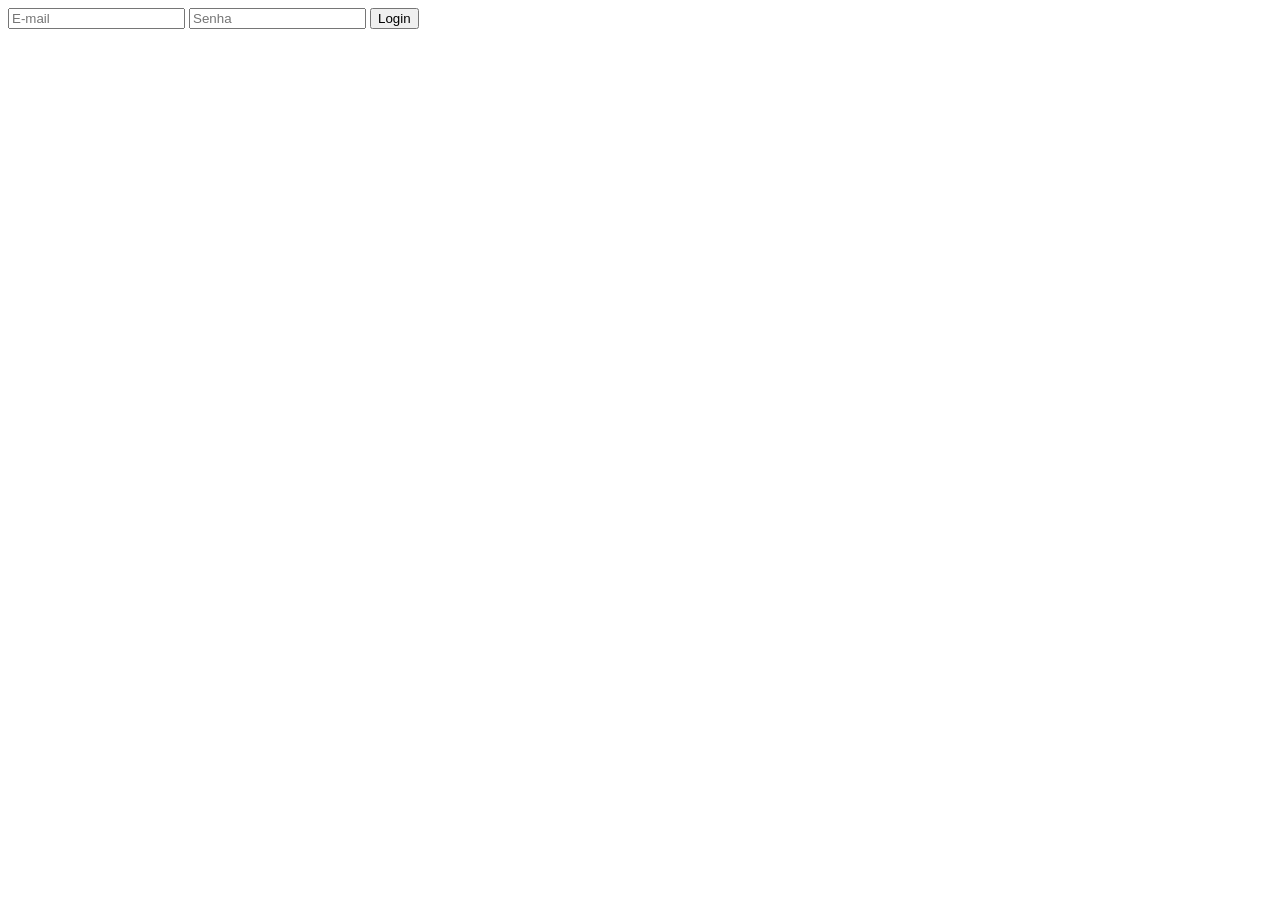
<file: murilo-server/crud_pdo/index.html>
<!DOCTYPE html>
<html lang="pt-br">
<head>
    <meta charset="UTF-8">
    <meta name="viewport" content="width=device-width, initial-scale=1.0">
    <title>Login</title>
</head>
<body>
    <div class="container-principal">

        <div class="container-formulario">
                <form method="post" action="php/Conexao.php">
       
            <input type="email" name="email" placeholder="E-mail"/>
            <input type="password" name="senha" placeholder="Senha"/>

            <input type="submit" value="Login">

    
                </form>
        </div>
    </div>
</body>
</html>
</file>
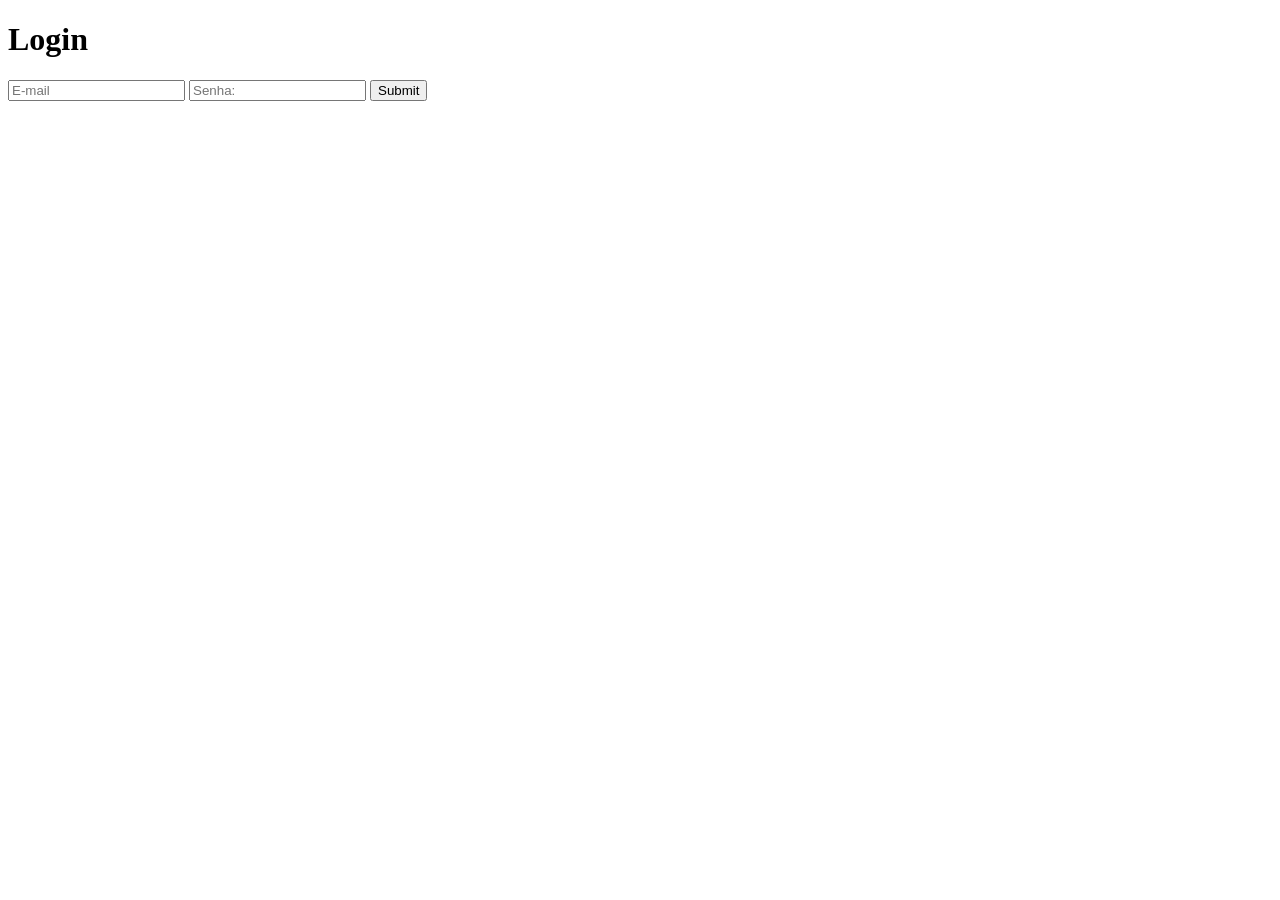
<file: murilo-server/website/index.html>
<!DOCTYPE html>
<html lang="pt-br">
<head>
    <meta charset="UTF-8">
    <meta name="viewport" content="width=device-width, initial-scale=1.0">
    <title>Document</title>
</head>
<body>
    <div class="container-principal">
            <div class="container-login">
                <form method="post" action="./php/Login.php">
                    <h1>Login</h1>
                <input type="email" name="email" placeholder="E-mail"/>
                <input type="password" name="senha" placeholder="Senha:"/>
                <input type="submit" name="Login" placeholder="Efetuar Login"/>
                </form>
            </div>
        </div>    
    
</body>
</html>
</file>
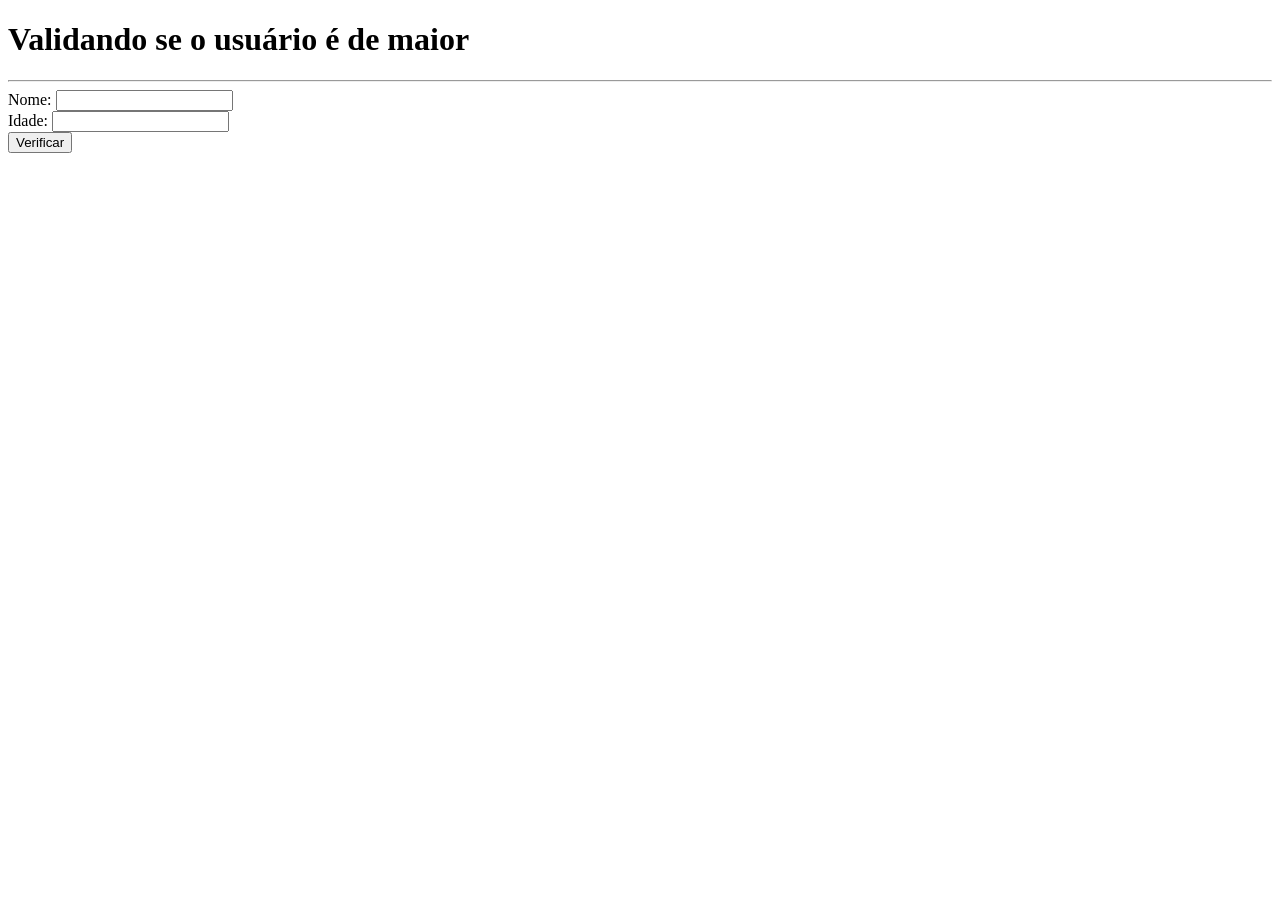
<file: murilo-server/aula02-php/04_formulario.html>
<!DOCTYPE html>
<html lang="pt-br">
<head>
    <meta charset="UTF-8">
    <meta name="viewport" content="width=device-width, initial-scale=1.0">
    <title>Document</title>
</head>
<body>
    <form method="POST" action="04_exercicio.php">
        <h1>Validando se o usuário é de maior</h1>
        <hr>

        Nome: <input type="text" name="nome"/>    <br>
        Idade: <input type="number" name="idade"/>   <br>

        <input type="submit" value="Verificar"/>
    </form>
</html>
</file>
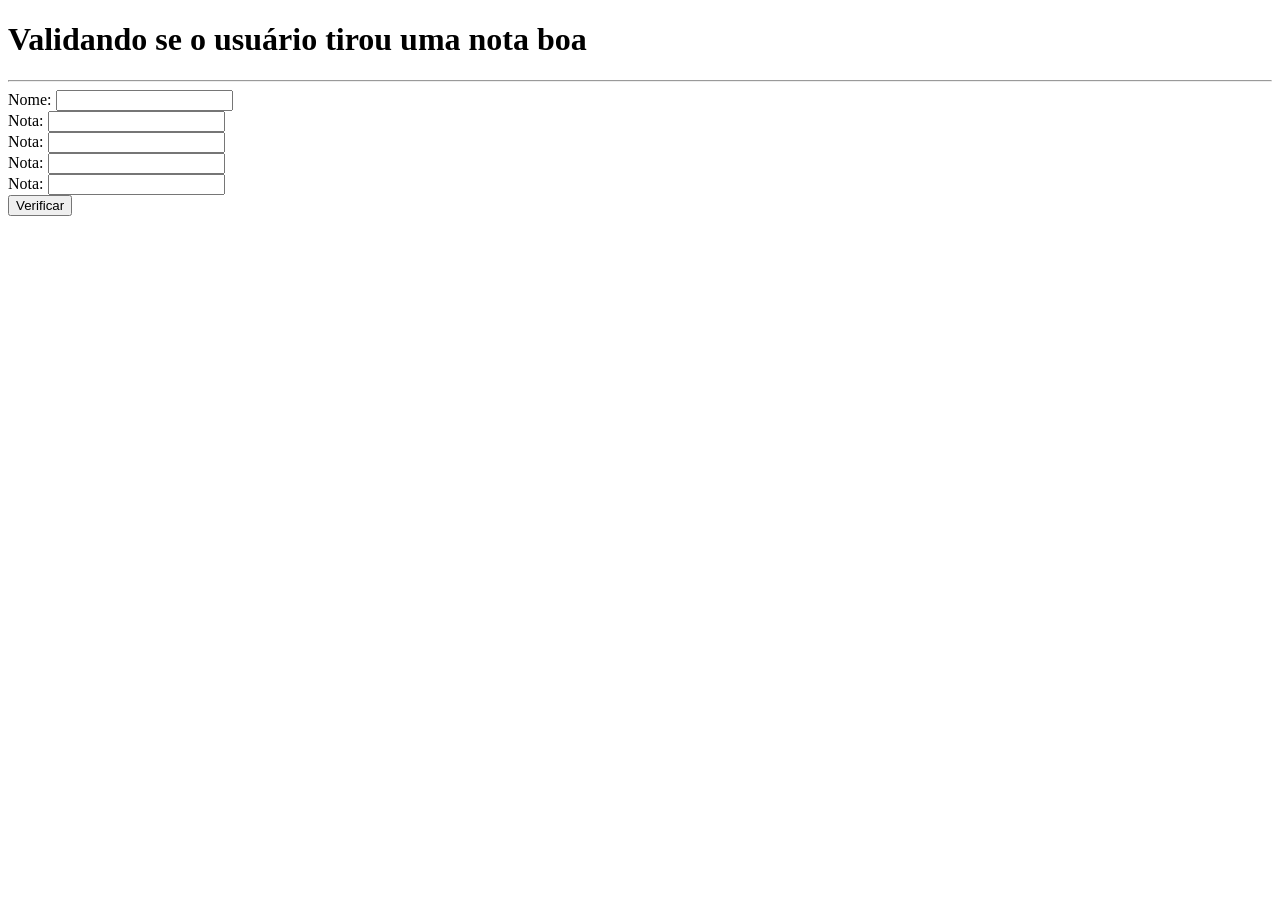
<file: murilo-server/aula02-php/desafio.html>
<!DOCTYPE html>
<html lang="pt-br">
<head>
    <meta charset="UTF-8">
    <meta name="viewport" content="width=device-width, initial-scale=1.0">
    <title>Document</title>
</head>
<body>
    <form method="POST" action="desafio.php">
        <h1>Validando se o usuário tirou uma nota boa</h1>
        <hr>

        Nome: <input type="text" name="nome"/>    <br>
        Nota: <input type="number" name="nota1"/>   <br>
        Nota: <input type="number" name="nota2"/>   <br>
        Nota: <input type="number" name="nota3"/>   <br>
        Nota: <input type="number" name="nota4"/>   <br>
        <input type="submit" value="Verificar"/>
    </form>
</html>
</file>
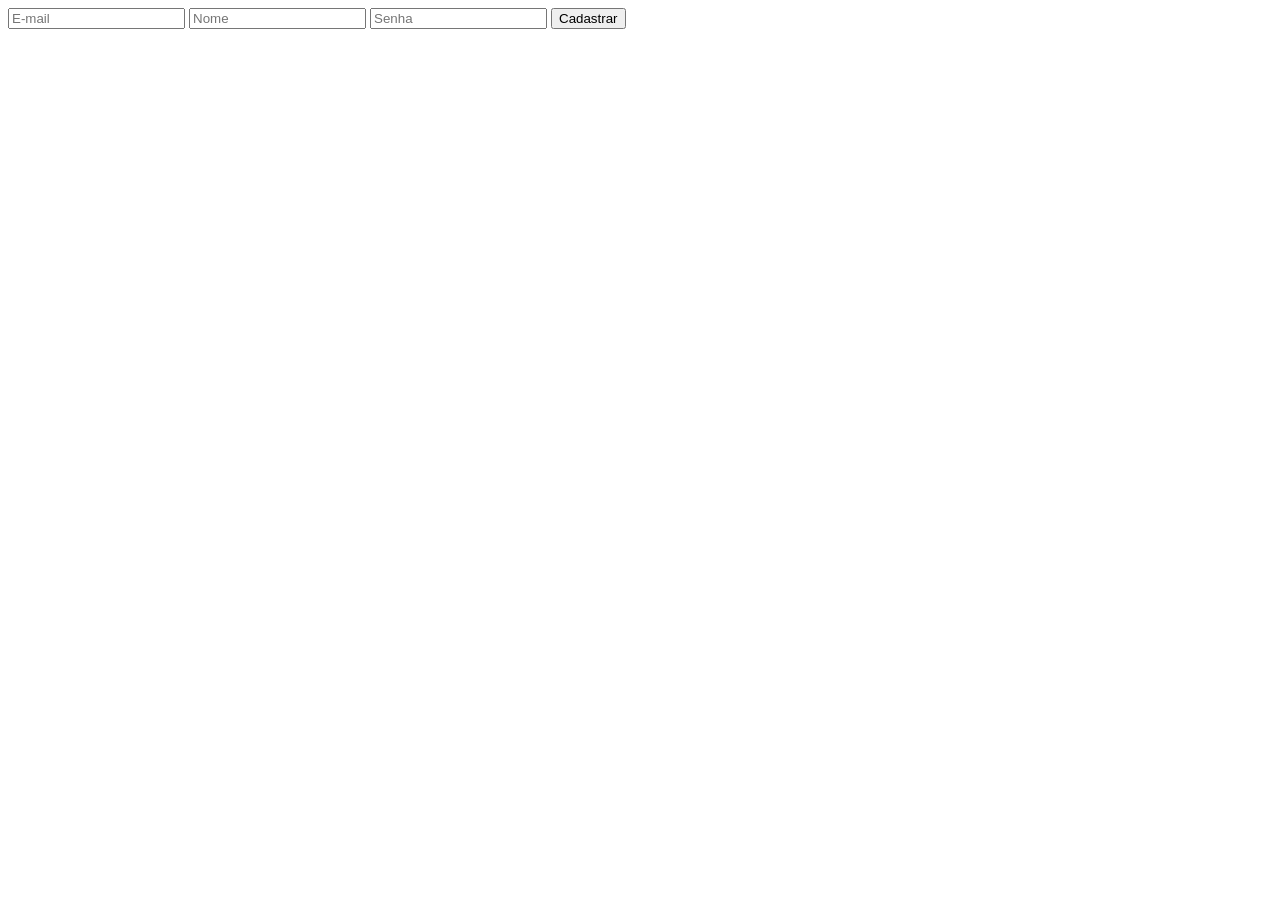
<file: murilo-server/crud_pdo/html/CadastroUsuario.html>
<!DOCTYPE html>
<html lang="en">
<head>
    <meta charset="UTF-8">
    <meta name="viewport" content="width=device-width, initial-scale=1.0">
    <title>Cadastro de Usuário</title>
</head>
<body>
    <div class="container-principal">
        <div class="container-formulario">
            <form method="POST" action="../php/Cadastro_Usuario.php">
       

            <input type="email" name="email" placeholder="E-mail"/>
            <input type="text" name="nome" placeholder="Nome"/>
            <input type="password" name="senhaFormulario" placeholder="Senha"/>
            <input type="submit" name="btnCadastrar" value="Cadastrar">


            </form>
    
        </div>
    </div>

</body>
</html>
</file>
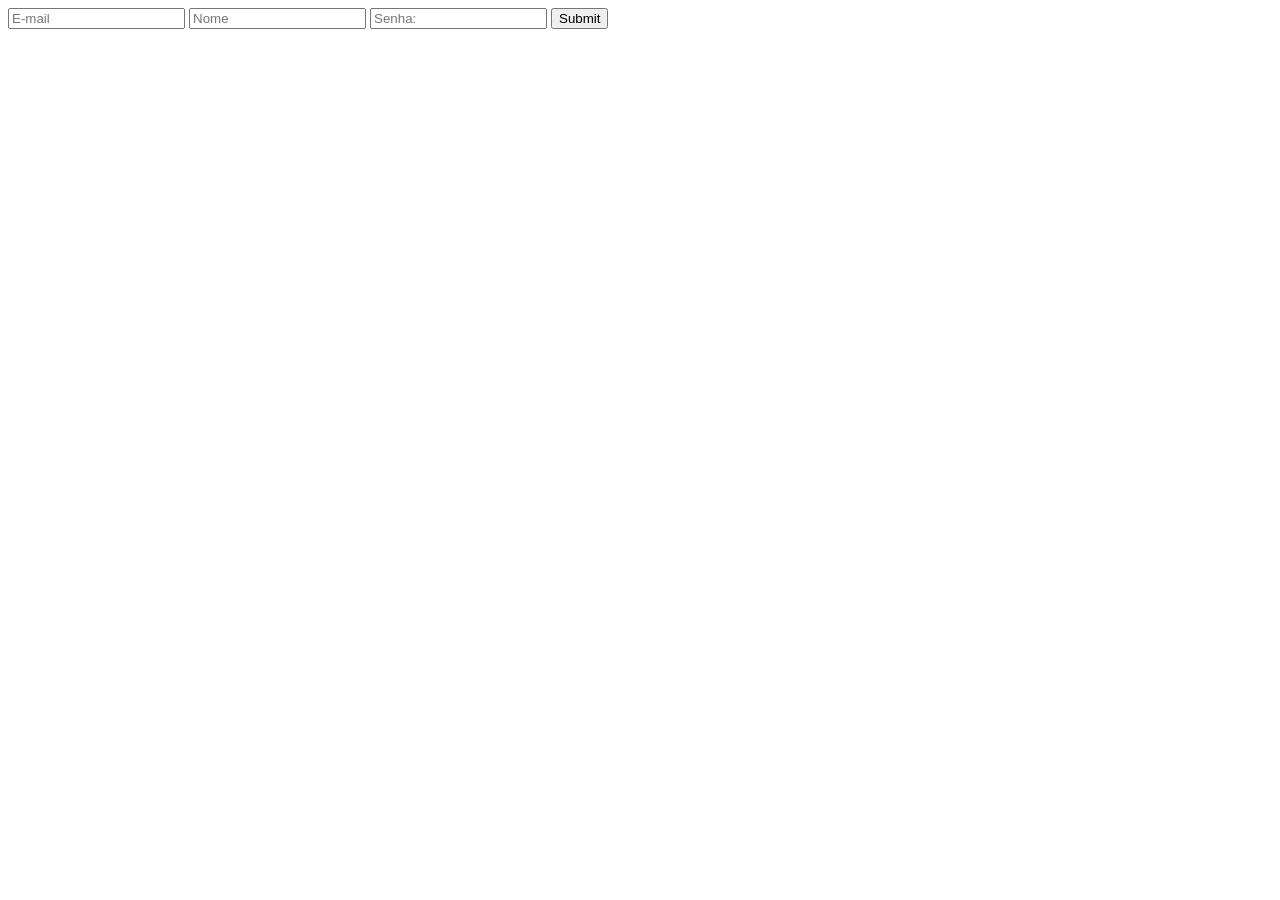
<file: murilo-server/website/html/cadastrar_usuario.html>
<!DOCTYPE html>
<html lang="pt-br">
<head>
    <meta charset="UTF-8">
    <meta name="viewport" content="width=device-width, initial-scale=1.0">
    <title>Cadastro Usuario</title>
</head>
<body>
        <div class="container-principal">
            <div class="container-login">
                <form method="post" action="../php/CadastroUsuario.php">
                <input type="email" name="email" placeholder="E-mail"/>
                <input type="nome" name="nome" placeholder="Nome"/>
                <input type="password" name="senha" placeholder="Senha:"/>
                <input type="submit" name="entrar" placeholder="Entrar"/>
                </form>
            </div>
        </div>    


</body>
</html>
</file>
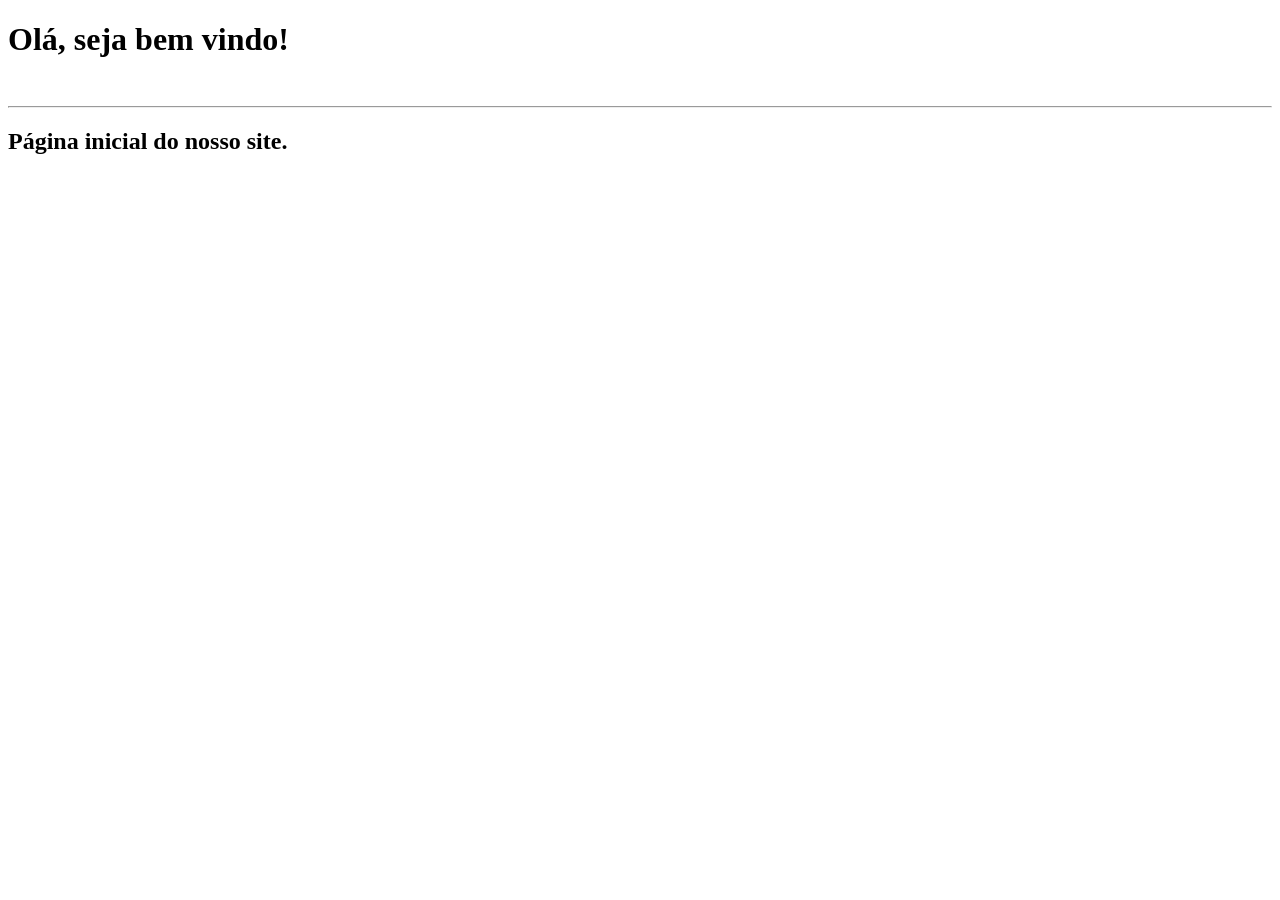
<file: murilo-server/site_de_login-PWII-28-04-25/site atualizado 0.2/html/home.html>
<!DOCTYPE html>
<html lang="PT-BR">
<head>
    <meta charset="UTF-8">
    <meta name="viewport" content="width=device-width, initial-scale=1.0">
    <title>Página inicial</title>
</head>
<body>
    <h1>Olá, seja bem vindo!</h1>
    <br/>
    <hr/>
    <h2>Página inicial do nosso site.</h2>
</body>
</html>
</file>
